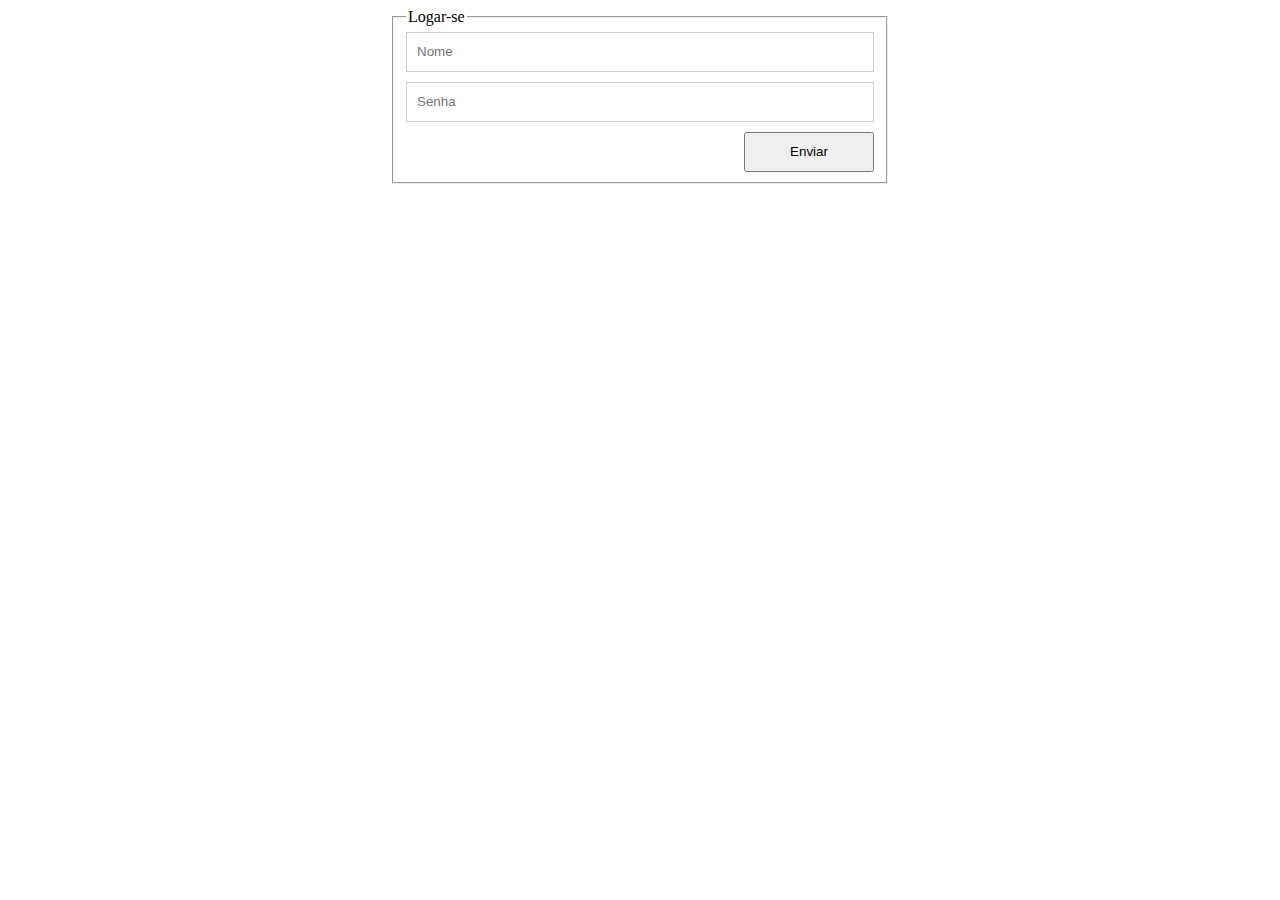
<file: autenticacao-login-session-oo/index.html>
<html>
<head>
	<meta charset="UTF-8">
	<title>Autenticação de Login e Senha</title>
	<link rel="stylesheet" href="index.css">
</head>
<body>
	<form action="autenticacao.php" method="post" name="frmLogin">
		<fieldset>
			<legend>Logar-se</legend>
			<input type="text" placeholder="Nome" name="txtNome">
			<input type="password" placeholder="Senha" name="txtPassword">
			<button type="submit">Enviar</button>
		</fieldset>
	</form>
</body>
</html>
</file>
<file: autenticacao-login-session-oo/index.css>
form {
	width: 500px;
	margin: 0 auto;
}

form input {
	width: 100%;
	height: 40px;
	border: 1px solid #d1d1d1;
	background: #fff;
	padding: 0 10px;
	margin-bottom: 10px;
}

button {
	width: 130px;
	height: 40px;
	float: right;
}
</file>
